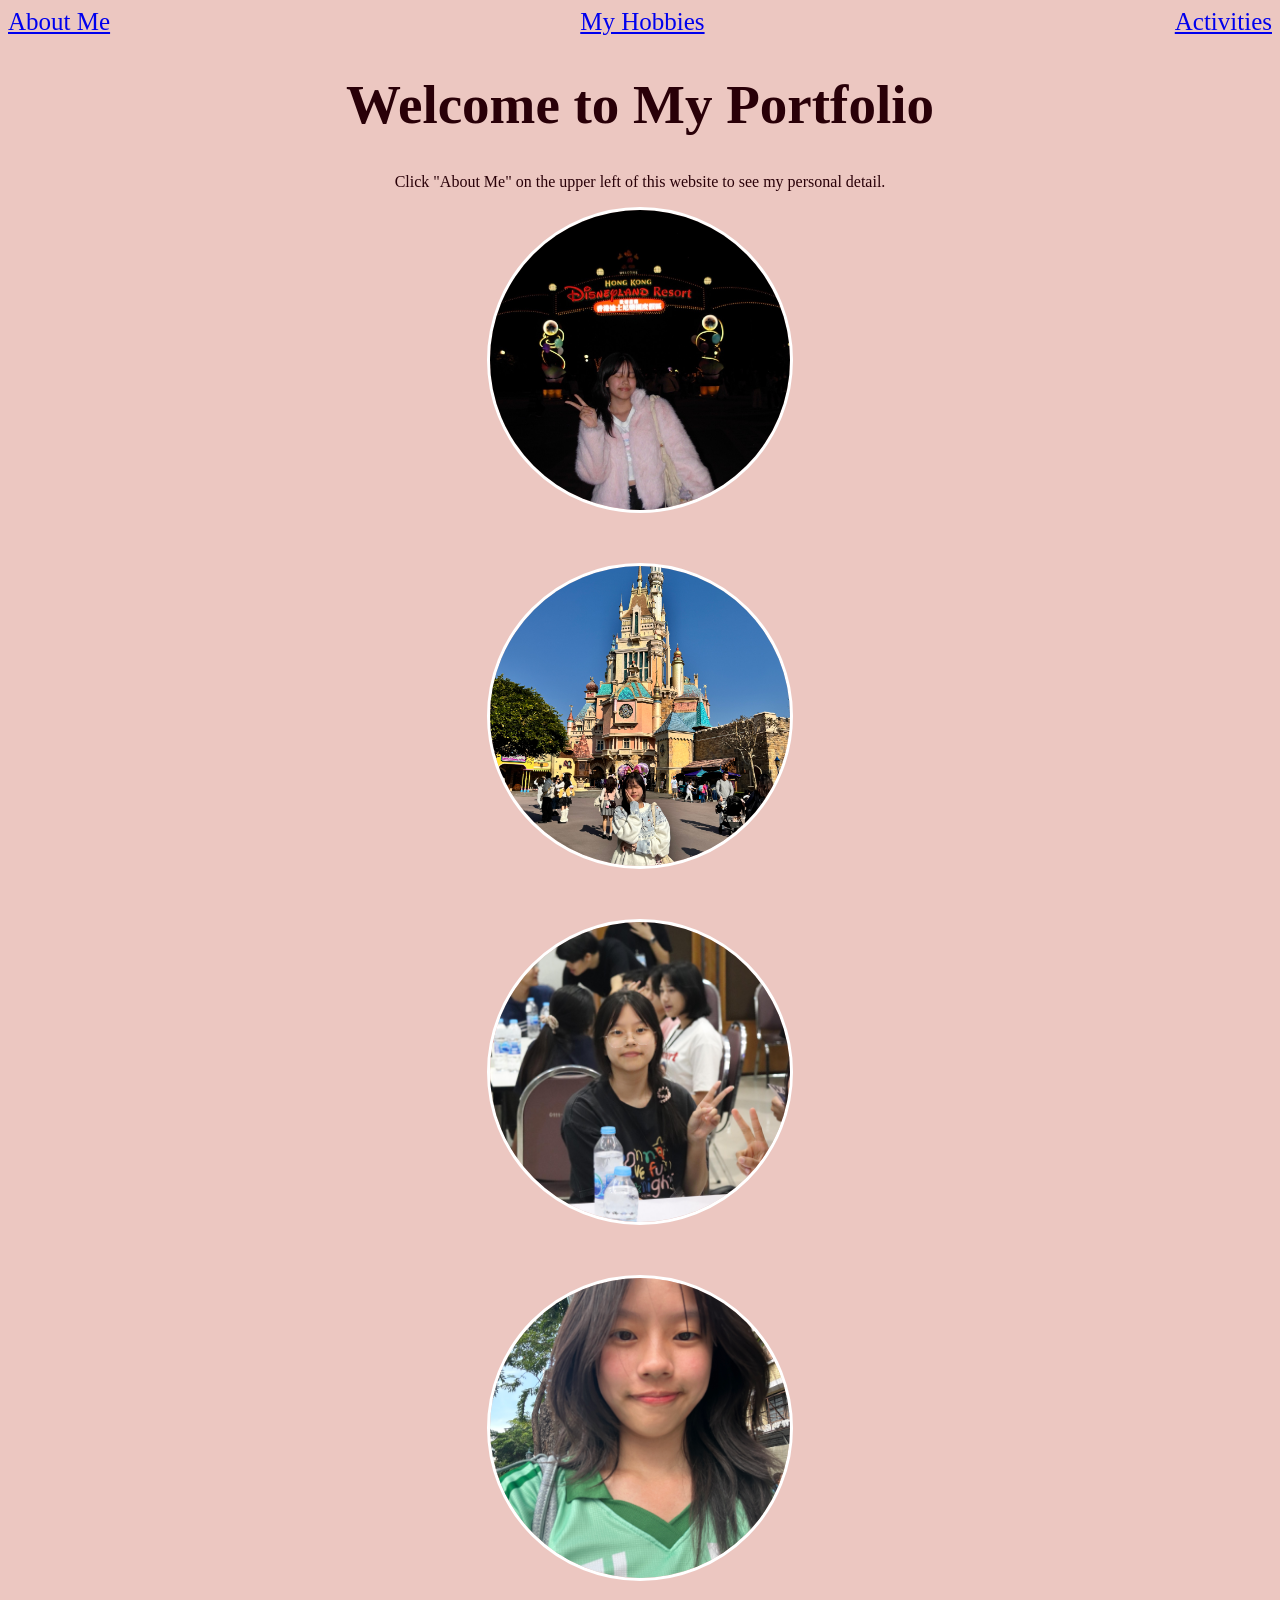
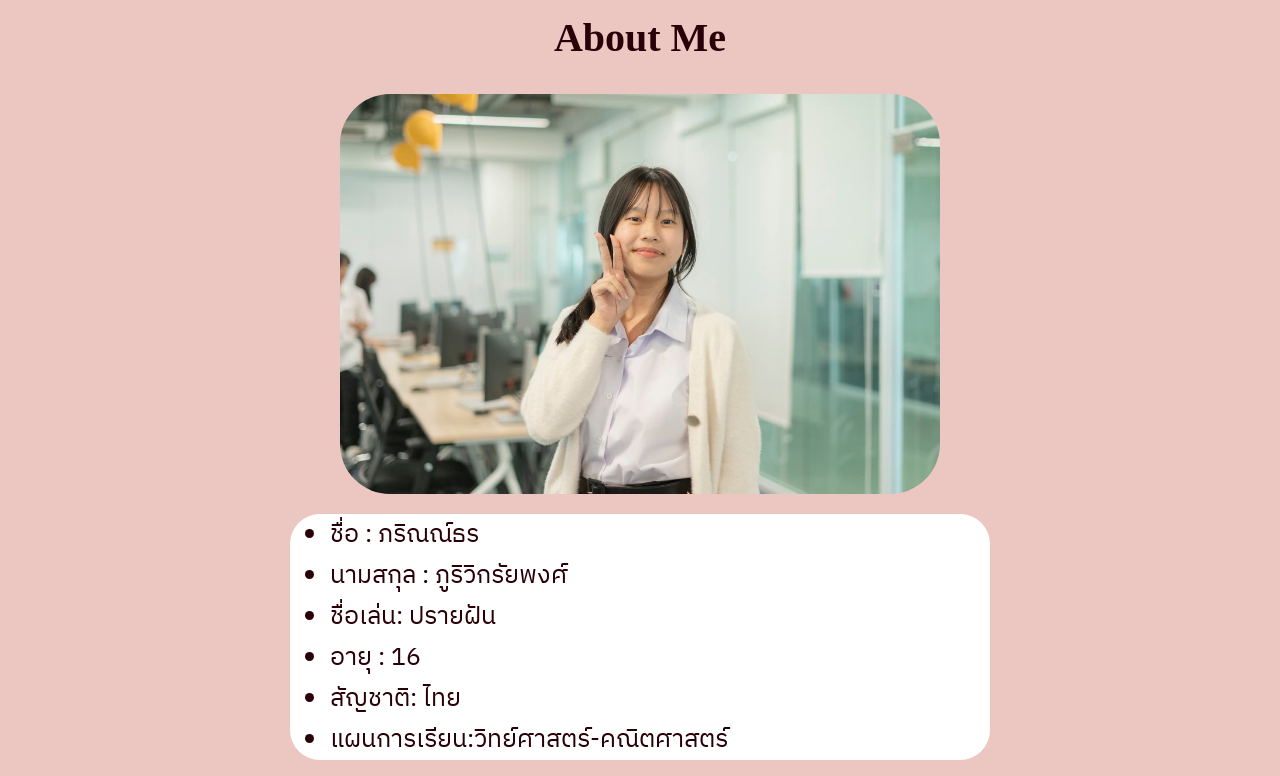
<file: index.html>
<!DOCTYPE html>
<html lang="en">
<head>
    <meta charset="UTF-8">
    <meta name="viewport" content="width=device-width, initial-scale=1.0">
    <title>Portfolio</title>
    <link rel="stylesheet" href="./css/deco.css">
    
</head>
<body class="body">
    
    <section class="head">
        <a href="#About Me">About Me</a>
        <a href="index2.html" target="_blank">My Hobbies</a>
        <a href="index3.html" target="_blank">Activities</a>
    </section>
   

    <h1 class="title">Welcome to My Portfolio</h1>
    <p>Click "About Me" on the upper left of this website to see my personal detail.</p>
    <div class="images">
    <img src="./image/IMG_6339.jpeg" alt="" width="300px" height="300px" class="img">
    <img src="./image/IMG_3822.jpeg" alt="" width="300px" height="300px" class="img">
    <img src="./image/8186630A-9A71-4CAF-A5DD-D75B02BB6619.jpeg" alt="" width="300px" height="300px" class="img">
    <img src="./image/IMG_3968.jpeg" alt="" width="300px" height="300px" class="img">
    </div>
   
    <h2 class="topic" id="About Me" >About Me</h2>
   
    <img src="./image/IMG_0483.jpeg" alt="" width="600px" height="400px" class="img2">
    <div class="box">
    <ul>
        <li>ชื่อ : ภริณณ์ธร</li>
        <li>นามสกุล : ภูริวิกรัยพงศ์</li>
        <li>ชื่อเล่น: ปรายฝัน</li>
        <li>อายุ : 16</li>
        <li>สัญชาติ: ไทย</li>
        <li>แผนการเรียน:วิทย์ศาสตร์-คณิตศาสตร์ </li>
    </ul>
    </div>
    
</body>
<link rel="preconnect" href="https://fonts.googleapis.com">
<link rel="preconnect" href="https://fonts.gstatic.com" crossorigin>
<link href="https://fonts.googleapis.com/css2?family=IBM+Plex+Sans+Thai:wght@100;200;300;400;500;600;700&family=Itim&family=Libre+Baskerville:ital,wght@0,400..700;1,400..700&family=Playwrite+US+Modern:wght@100..400&display=swap" rel="stylesheet">
</file>
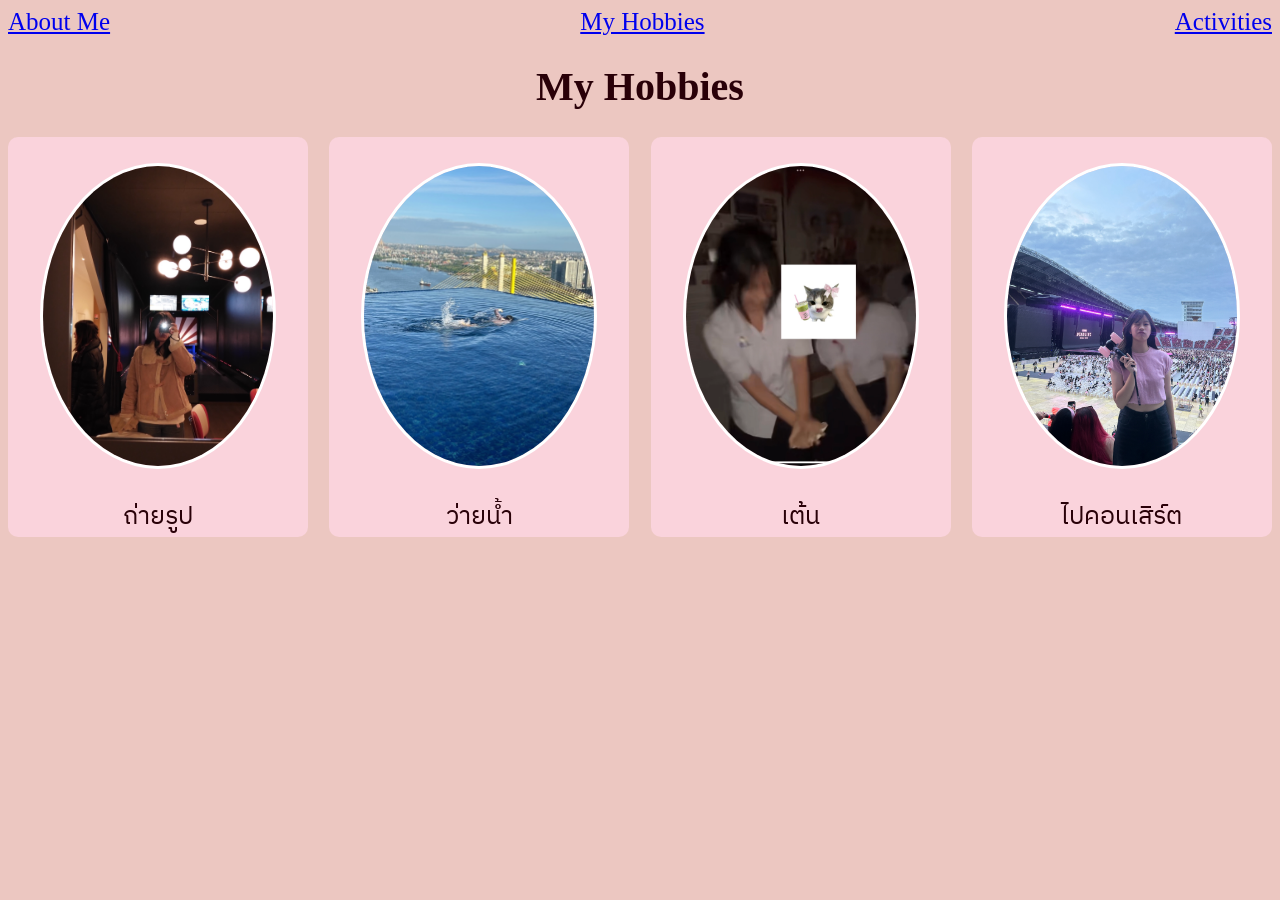
<file: index2.html>
<!DOCTYPE html>
<html lang="en">
<head>
    <meta charset="UTF-8">
    <meta name="viewport" content="width=device-width, initial-scale=1.0">
    <title>My Hobbies</title>
    <link rel="stylesheet" href="./css/deco.css">
    <link rel="stylesheet" href="./js/click.js">
</head>
<body>
    <section class="head">
        <a href="index.html">About Me</a>
        <a href="index2.html" target="_blank">My Hobbies</a>
        <a href="index3.html" target="_blank">Activities</a>
    </section>
   
    <h1 class="topic">My Hobbies</h1>
     <div class="boxes">
        <div class="hobbies ">
        <img src="./image/IMG_1423.jpeg" alt="" width="230px" height="300px" class="img photo">
        <p>ถ่ายรูป</p>
        </div >

        <div class="hobbies">
        <img src="./image/IMG_1422.jpg" alt="" width="230px" height="300px" class="img photo">
        <p>ว่ายน้ำ</p>
        </div >
        
        <div class="hobbies">
        <img src="./image/IMG_1452.PNG" alt="" width="230px" height="300px" class="img photo">
        <p>เต้น</p>
        </div >
        
        <div class="hobbies">
        <img src="./image/IMG_3474.jpeg" alt="" width="230px" height="300px" class="img photo">
        <p>ไปคอนเสิร์ต</p>
        </div >
    </div>
</body>
<link rel="preconnect" href="https://fonts.googleapis.com">
<link rel="preconnect" href="https://fonts.gstatic.com" crossorigin>
<link href="https://fonts.googleapis.com/css2?family=IBM+Plex+Sans+Thai:wght@100;200;300;400;500;600;700&family=Itim&family=Libre+Baskerville:ital,wght@0,400..700;1,400..700&family=Playwrite+US+Modern:wght@100..400&display=swap" rel="stylesheet">
</html>
</file>
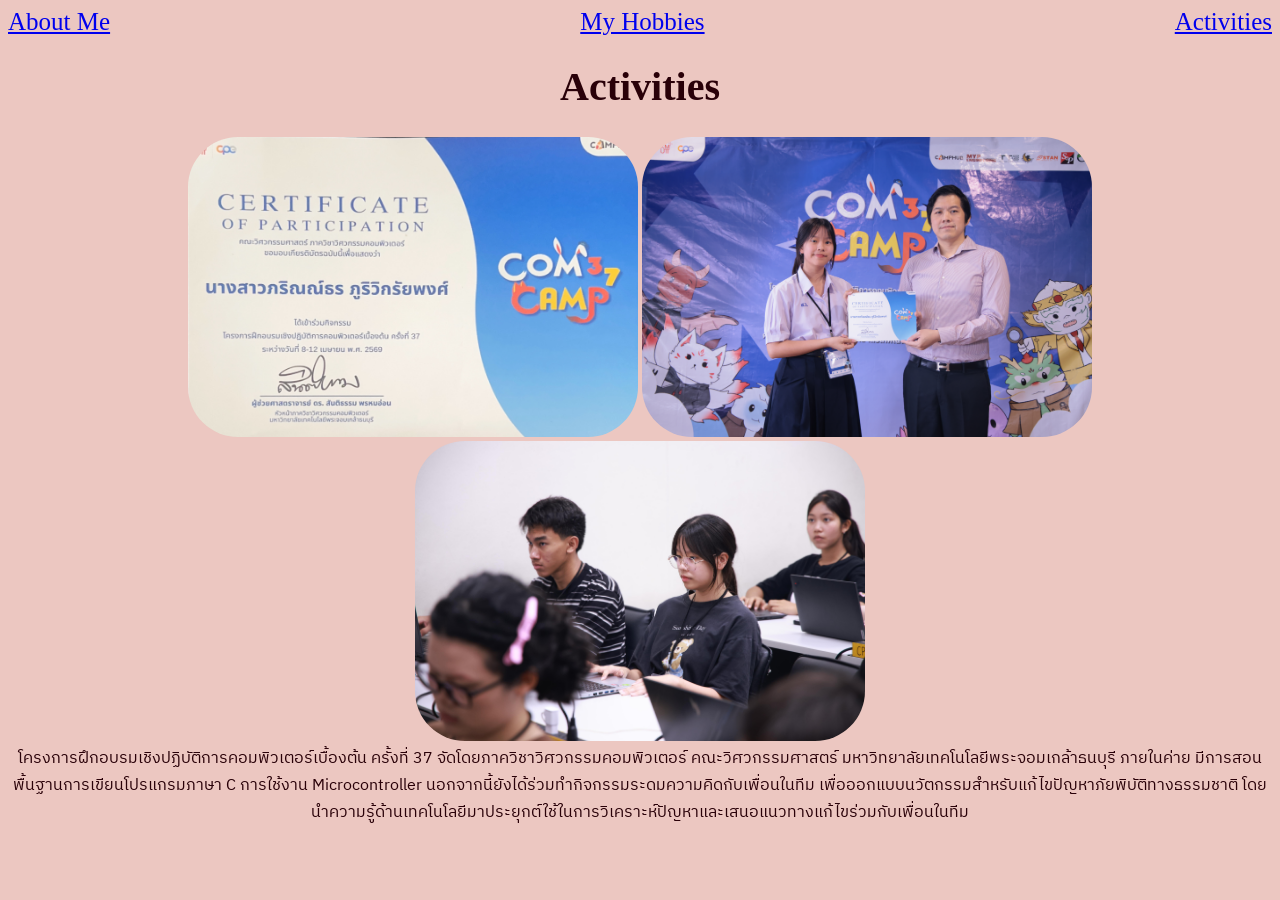
<file: index3.html>
<!DOCTYPE html>
<html lang="en">
<head>
    <meta charset="UTF-8">
    <meta name="viewport" content="width=device-width, initial-scale=1.0">
    <title>Document</title>
    <link rel="stylesheet" href="./css/deco.css">
</head>
<body class="body">
    <section class="head">
        <a href="index.html">About Me</a>
        <a href="index2.html" target="_blank">My Hobbies</a>
        <a href="index3.html" target="_blank">Activities</a>
    </section>
    <h1 class="topic">Activities</h1>
    <img src="./image/IMG_0369.jpeg" alt="" width="450px" height="300px" class="img2">
    <img src="./image/Copy of 5P3A3989.jpeg" alt="" width="450px" height="300px" class="img2">
    <img src="./image/2FCA075D-074B-4E31-8786-A4BE874F8770.jpeg" alt="" width="450px" height="300px" class="img2">

    <div class="h2">
  
      <div id="project-container" class="container"></div>
      <script src="js-json.js"></script>
  
    </div>
</body>
<link rel="preconnect" href="https://fonts.googleapis.com">
<link rel="preconnect" href="https://fonts.gstatic.com" crossorigin>
<link href="https://fonts.googleapis.com/css2?family=IBM+Plex+Sans+Thai:wght@100;200;300;400;500;600;700&family=Itim&family=Libre+Baskerville:ital,wght@0,400..700;1,400..700&family=Playwrite+US+Modern:wght@100..400&display=swap" rel="stylesheet">

</html>
</file>
<file: css/deco.css>
html{
 scroll-behavior: smooth;
}

body{
    text-align: center;
    background-color: #ECC7C1;
    scroll-behavior: smooth;
    color: #290008;
}
.head{
    margin-bottom: 5px;
    background-color:#ECC7C1;
    display: flex;
    gap: 50px;
    position: sticky;
    top: 0px;
    justify-content: space-between;
    font-size: 25px;
}
.title{
    font-size: 55px;
    color: #290008;
    }
.p{
    height: 1000px;
}

.topic{
    font-size: 40px;
   
}
.boxes{
    display: flex;
    gap: 5px;
    flex-wrap: wrap;
    flex-direction: row;
    justify-content: space-between;
    align-items: center;
    font-family: "IBM Plex Sans Thai", sans-serif;
    font-size: 25px;
}
.hobbies{
    background-color:  rgb(250, 211, 220);
    width: 300px;
    height: 400px;
    border-radius: 10px; 
    align-items: center;
    justify-content: center;
    font-family: "IBM Plex Sans Thai", sans-serif;
    font-size: 25px;
    display: flex;
    flex-direction: column;
}
.hobbies p {
    margin: 0;
}
.box{
background-color: rgb(255, 255, 255);
width: 700px;
height: auto;
margin: auto;
border-radius: 30px; 
justify-content: center;
}
li {
    text-align: left;
    font-size: 25px;
    justify-content: center;
    font-family: "IBM Plex Sans Thai", sans-serif;
}
.img{
    justify-content: center;
    border-radius: 50%;
    border: 3px solid #ffffff;
    object-fit: cover;
    flex-direction: column;
    display: flex;
    gap: 100px;
    justify-content: space-evenly;
    margin: auto;

}
.img2{
    border-radius: 50px;
}
.images{
    display: flex;
    flex-direction: column;
    gap: 50px;
}
.h2{
    font-family: "IBM Plex Sans Thai", sans-serif;
  
}
.h3{
    font-family: "IBM Plex Sans Thai", sans-serif;
}
.photo {width: 230px; 
transition: transform 0.3s ease;}
.photo:hover {transform: scale(1.3); }
</file>
